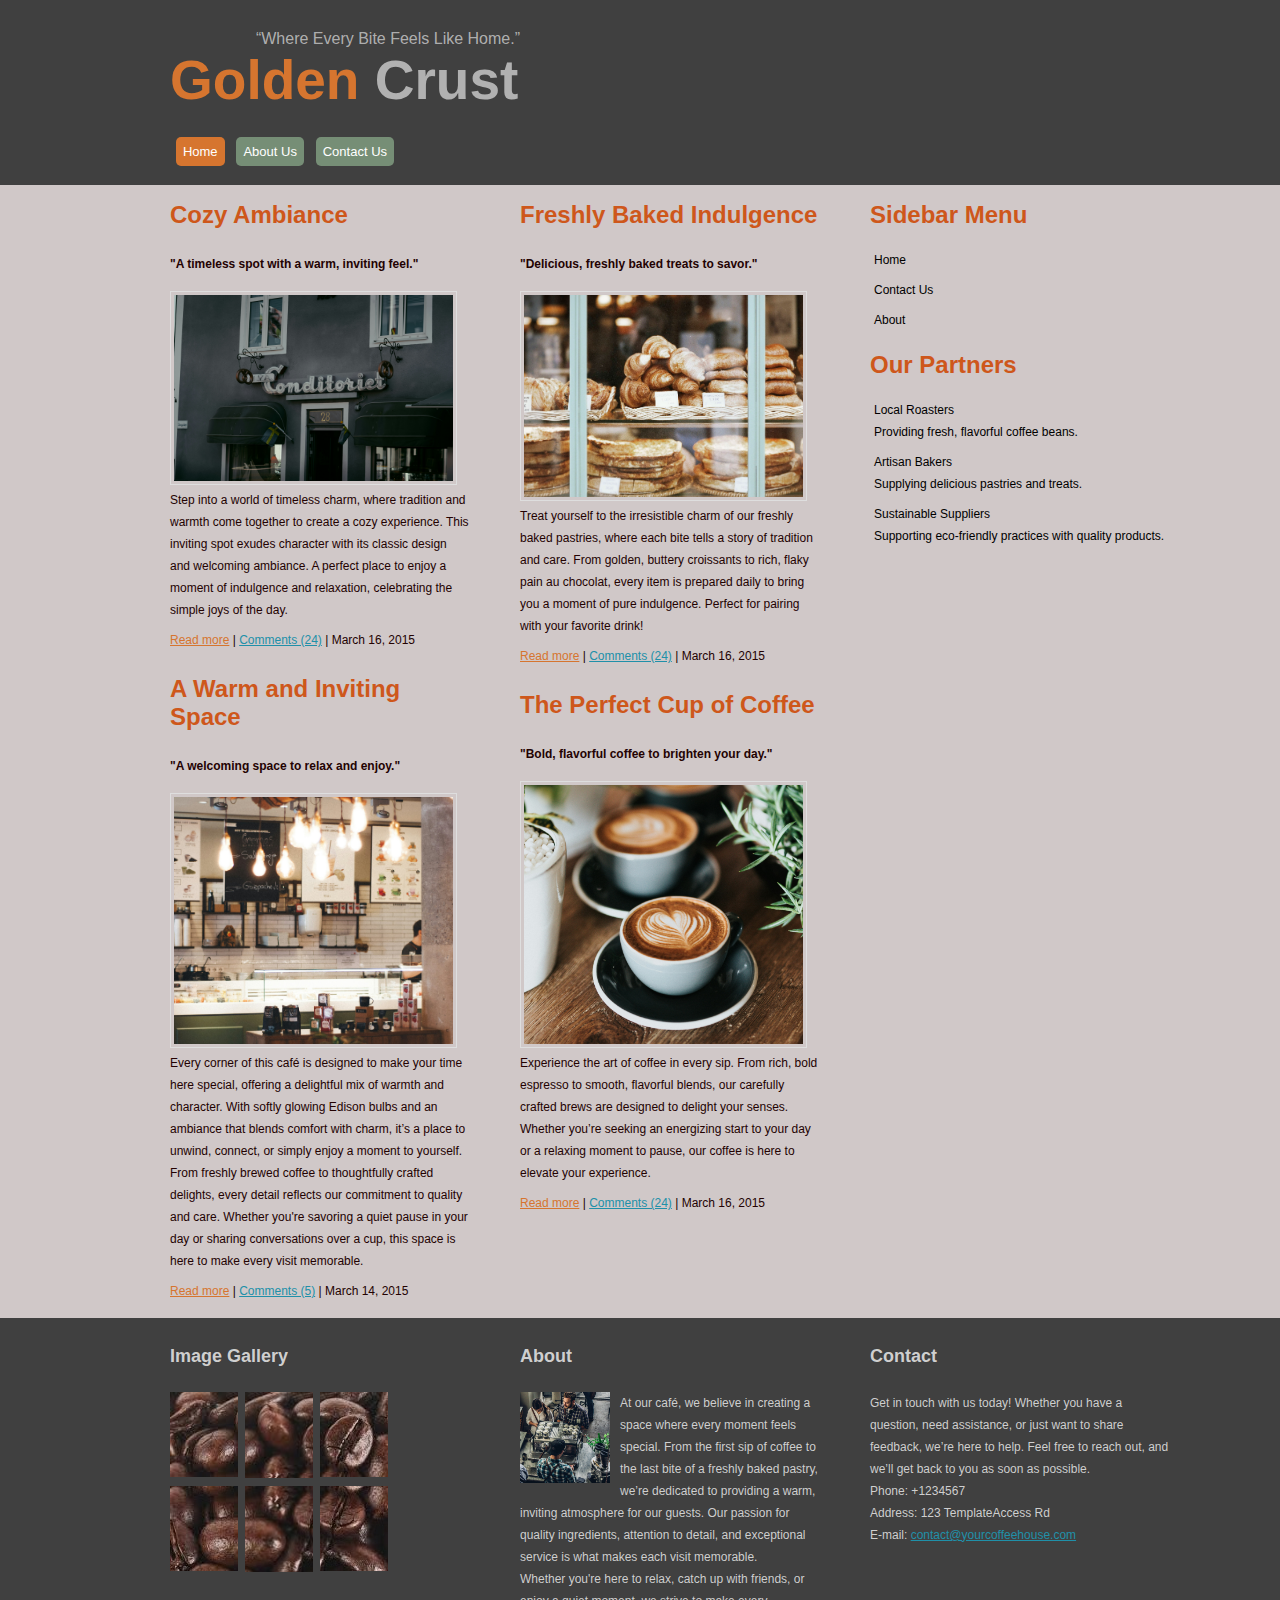
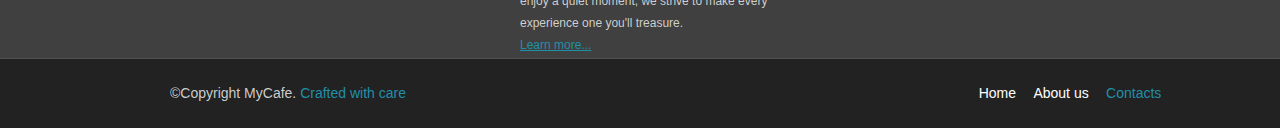
<file: index.html>
<!DOCTYPE html>
<html lang="en">
  <head>
    <meta charset="UTF-8" />
    <meta name="viewport" content="width=device-width, initial-scale=1.0" />
    <meta name="description" content="A practice website built with HTML and CSS.">

    <link rel="stylesheet" href="./src/css/index.css" />
    <title>Home</title>
  </head>
  <body>
    <header class="header-container">
      <div>
        <div>
          <p>“Where Every Bite Feels Like Home.”</p>
          <h1><span class="first-word">Golden</span> Crust</h1>
          <nav class="header-nav">
            <ul>
              <li><a class="nav-home" href="./index.html">Home</a></li>
              <li><a href="./src/html/about.html">About Us</a></li>
              <li><a href="./src/html/contact.html">Contact Us</a></li>
            </ul>
          </nav>
        </div>
      </div>
    </header>

    <main class="main-container">
      <div>
        <div class="container container-one">
          <div>
            <h2>Cozy Ambiance</h2>
            <p class="title">"A timeless spot with a warm, inviting feel."</p>
            <img
              src="./src/images/robin-edqvist-qjjn3s6J67k-unsplash.jpg"
              alt=""
            />

            <p>
              Step into a world of timeless charm, where tradition and warmth
              come together to create a cozy experience. This inviting spot
              exudes character with its classic design and welcoming ambiance. A
              perfect place to enjoy a moment of indulgence and relaxation,
              celebrating the simple joys of the day.
            </p>

            <p class="read-more">
              <a href="#" class="link-orange">Read more</a> |
              <a class="link-green" href="#">Comments (24)</a> | March 16, 2015
            </p>
          </div>
          <div>
            <h2 id="warm">A Warm and Inviting Space</h2>
            <p class="title">"A welcoming space to relax and enjoy."</p>
            <img
              src="./src/images/clifford-VobvKmG-StA-unsplash (1).jpg"
              alt=""
            />
            <p>
              Every corner of this café is designed to make your time here
              special, offering a delightful mix of warmth and character. With
              softly glowing Edison bulbs and an ambiance that blends comfort
              with charm, it’s a place to unwind, connect, or simply enjoy a
              moment to yourself. From freshly brewed coffee to thoughtfully
              crafted delights, every detail reflects our commitment to quality
              and care. Whether you're savoring a quiet pause in your day or
              sharing conversations over a cup, this space is here to make every
              visit memorable.
            </p>

            <p class="read-more">
              <a href="#" class="link-orange">Read more</a> |
              <a class="link-green" href="#">Comments (5)</a> | March 14, 2015
            </p>
          </div>
        </div>

        <div class="container container-two">
          <div>
            <h2>Freshly Baked Indulgence</h2>
            <p class="title">"Delicious, freshly baked treats to savor."</p>

            <img
              src="./src/images/siebe-warmoeskerken-R3iAcQxylmE-unsplash (1).jpg"
              alt=""
            />
            <p>
              Treat yourself to the irresistible charm of our freshly baked
              pastries, where each bite tells a story of tradition and care.
              From golden, buttery croissants to rich, flaky pain au chocolat,
              every item is prepared daily to bring you a moment of pure
              indulgence. Perfect for pairing with your favorite drink!
            </p>
            <p class="read-more">
              <a href="#" class="link-orange">Read more</a> |
              <a class="link-green" href="#">Comments (24)</a> | March 16, 2015
            </p>
          </div>
          <div>
            <h2>The Perfect Cup of Coffee</h2>
            <p class="title">"Bold, flavorful coffee to brighten your day."</p>
            <img
              src="./src/images/nathan-dumlao-zUNs99PGDg0-unsplash (2).jpg"
              alt=""
            />
            <p>
              Experience the art of coffee in every sip. From rich, bold
              espresso to smooth, flavorful blends, our carefully crafted brews
              are designed to delight your senses. Whether you’re seeking an
              energizing start to your day or a relaxing moment to pause, our
              coffee is here to elevate your experience.
            </p>

            <p class="read-more">
              <a href="#" class="link-orange">Read more</a> |
              <a class="link-green" href="#">Comments (24)</a> | March 16, 2015
            </p>
          </div>
        </div>

        <div class="container container-three">
          <div>
            <h2>Sidebar Menu</h2>
            <ul>
              <li><a href="./index.html">Home</a></li>
              <li><a href="./src/html/contact.html">Contact Us</a></li>
              <li><a href="./src/html/about.html">About</a></li>
            </ul>
          </div>
          <div>
            <h2>Our Partners</h2>
            <ul>
              <li>
                <a href="#">Local Roasters</a>
                <p>Providing fresh, flavorful coffee beans.</p>
              </li>
              <li>
                <a href="#">Artisan Bakers</a>
                <p>Supplying delicious pastries and treats.</p>
              </li>
              <li>
                <a href="#">Sustainable Suppliers</a>
                <p>Supporting eco-friendly practices with quality products.</p>
              </li>
            </ul>
          </div>
        </div>
      </div>
    </main>
    <div class="second-content">
      <div class="second-content-inner">
        <div class="image-gallery">
          <h2>Image Gallery</h2>
          <div class="grid-container">
            <div class="grid-iteam-one">
              <img
                src="./src/images/row-1-column-1.jpg"
                alt="image image-gallery one"
              />
            </div>
            <div class="grid-iteam-two">
              <img
                src="./src/images/row-1-column-2.jpg"
                alt="image image-gallery two"
              />
            </div>
            <div class="grid-iteam-three">
              <img
                src="./src/images/row-1-column-3.jpg"
                alt="image image-gallery three"
              />
            </div>
            <div class="grid-iteam-four">
              <img
                src="./src/images/row-2-column-1.jpg"
                alt="image image-gallery four"
              />
            </div>
            <div class="grid-iteam-five five">
              <img
                src="./src/images/row-2-column-2.jpg"
                alt="image-gallery five"
              />
            </div>
            <div class="grid-iteam-six">
              <img
                src="./src/images/row-2-column-3.jpg"
                alt="image-gallery six"
              />
            </div>
          </div>
        </div>

        <div class="about">
          <h2>About</h2>
          <img
            src="./src/images/joshua-rodriguez-f7zm5TDOi4g-unsplash (1).jpg"
            width="100"
            alt=""
          />
          <p>
            At our café, we believe in creating a space where every moment feels
            special. From the first sip of coffee to the last bite of a freshly
            baked pastry, we’re dedicated to providing a warm, inviting
            atmosphere for our guests. Our passion for quality ingredients,
            attention to detail, and exceptional service is what makes each
            visit memorable.
          </p>
          <p>
            Whether you're here to relax, catch up with friends, or enjoy a
            quiet moment, we strive to make every experience one you'll
            treasure.
          </p>
          <a href="#" class="link-green">Learn more...</a>
        </div>

        <div class="contact">
          <h2>Contact</h2>
          <p>
            Get in touch with us today! Whether you have a question, need
            assistance, or just want to share feedback, we’re here to help. Feel
            free to reach out, and we’ll get back to you as soon as possible.
          </p>
          <p>Phone: +1234567</p>
          <p>Address: 123 TemplateAccess Rd</p>
          <p>
            E-mail:
            <a href="#" class="link-green">contact@yourcoffeehouse.com</a>
          </p>
        </div>
      </div>
    </div>
    <footer>
      <div class="footer-contanier">
        <div>&copy;Copyright MyCafe. <span class="slogen">Crafted with care</span> </div>
        <div>
          <nav class="footer-nav">
            <ul>
              <li><a href="./index.html">Home</a></li>
              <li><a href="./src/html/about.html">About us</a></li>
              <li>
                <a href="./src/html/contact.html" class="footer-contact"
                  >Contacts</a
                >
              </li>
            </ul>
          </nav>
        </div>
      </div>
    </footer>
  </body>
</html>
</file>
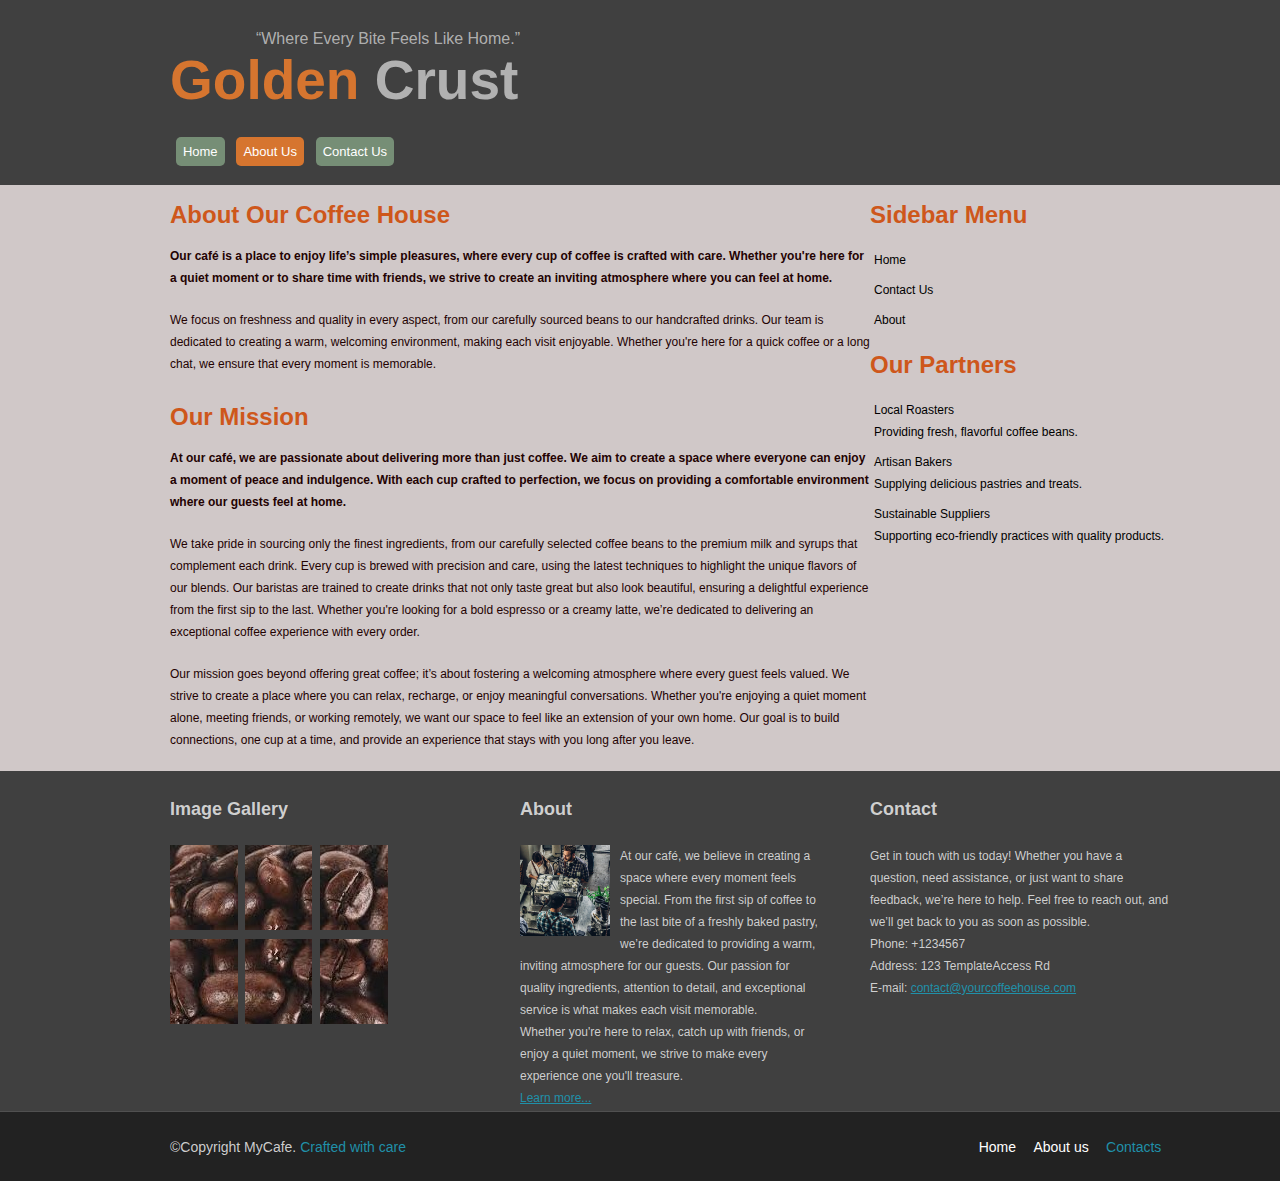
<file: src/html/about.html>
<!DOCTYPE html>
<html lang="en">
  <head>
    <meta charset="UTF-8" />
    <meta name="viewport" content="width=device-width, initial-scale=1.0" />
    <title>About Us</title>
    <link rel="stylesheet" href="../css/about.css" />
  </head>
  <body>
    <header class="header-container">
      <div>
        <div>
          <p>“Where Every Bite Feels Like Home.”</p>
          <h1><span class="first-word">Golden</span> Crust</h1>
          <nav class="header-nav">
            <ul>
              <li><a href="../../index.html">Home</a></li>
              <li><a class="nav-home" href="./about.html">About Us</a></li>
              <li><a href="./contact.html">Contact Us</a></li>
            </ul>
          </nav>
        </div>
      </div>
    </header>

    <main class="main-container">
      <div>
        <div class="container">
          <div class="container-one">
            <div>
              <h2>About Our Coffee House</h2>
              <p class="bold-paragraph">
                Our café is a place to enjoy life’s simple pleasures, where
                every cup of coffee is crafted with care. Whether you're here
                for a quiet moment or to share time with friends, we strive to
                create an inviting atmosphere where you can feel at home.
              </p>
              <p>
                We focus on freshness and quality in every aspect, from our
                carefully sourced beans to our handcrafted drinks. Our team is
                dedicated to creating a warm, welcoming environment, making each
                visit enjoyable. Whether you're here for a quick coffee or a
                long chat, we ensure that every moment is memorable.
              </p>
            </div>
            <div>
              <h2>Our Mission</h2>
              <p class="bold-paragraph">
                At our café, we are passionate about delivering more than just
                coffee. We aim to create a space where everyone can enjoy a
                moment of peace and indulgence. With each cup crafted to
                perfection, we focus on providing a comfortable environment
                where our guests feel at home.
              </p>
              <p>
                We take pride in sourcing only the finest ingredients, from our
                carefully selected coffee beans to the premium milk and syrups
                that complement each drink. Every cup is brewed with precision
                and care, using the latest techniques to highlight the unique
                flavors of our blends. Our baristas are trained to create drinks
                that not only taste great but also look beautiful, ensuring a
                delightful experience from the first sip to the last. Whether
                you're looking for a bold espresso or a creamy latte, we’re
                dedicated to delivering an exceptional coffee experience with
                every order.
              </p>
              <p>
                Our mission goes beyond offering great coffee; it’s about
                fostering a welcoming atmosphere where every guest feels valued.
                We strive to create a place where you can relax, recharge, or
                enjoy meaningful conversations. Whether you're enjoying a quiet
                moment alone, meeting friends, or working remotely, we want our
                space to feel like an extension of your own home. Our goal is to
                build connections, one cup at a time, and provide an experience
                that stays with you long after you leave.
              </p>
            </div>
          </div>

          <div class="container-two">
            <div>
              <h2>Sidebar Menu</h2>
              <ul>
                <li><a href="../../index.html">Home</a></li>
                <li><a href="./contact.html">Contact Us</a></li>
                <li><a href="./about.html">About</a></li>
              </ul>
            </div>
            <div class="section-two">
              <h2>Our Partners</h2>
              <ul>
                <li>
                  <a href="#">Local Roasters</a>
                  <p>Providing fresh, flavorful coffee beans.</p>
                </li>
                <li>
                  <a href="#">Artisan Bakers</a>
                  <p>Supplying delicious pastries and treats.</p>
                </li>
                <li>
                  <a href="#">Sustainable Suppliers</a>
                  <p>
                    Supporting eco-friendly practices with quality products.
                  </p>
                </li>
              </ul>
            </div>
          </div>
        </div>
      </div>
    </main>
    <div class="second-content">
      <div class="second-content-inner">
        <div class="image-gallery">
          <h2>Image Gallery</h2>
          <div class="grid-container">
            <div class="grid-iteam-one">
              <img
                src="../images/row-1-column-1.jpg"
                alt="image image-gallery one"
              />
            </div>
            <div class="grid-iteam-two">
              <img
                src="../images/row-1-column-2.jpg"
                alt="image image-gallery two"
              />
            </div>
            <div class="grid-iteam-three">
              <img
                src="../images/row-1-column-3.jpg"
                alt="image image-gallery three"
              />
            </div>
            <div class="grid-iteam-four">
              <img
                src="../images/row-2-column-1.jpg"
                alt="image image-gallery four"
              />
            </div>
            <div class="grid-iteam-five five">
              <img
                src="../images/row-2-column-2.jpg"
                alt="image-gallery five"
              />
            </div>
            <div class="grid-iteam-six">
              <img src="../images/row-2-column-3.jpg" alt="image-gallery six" />
            </div>
          </div>
        </div>

        <div class="about">
          <h2>About</h2>
          <img
            src="../images/joshua-rodriguez-f7zm5TDOi4g-unsplash (1).jpg"
            width="100"
            alt=""
          />
          <p>
            At our café, we believe in creating a space where every moment feels
            special. From the first sip of coffee to the last bite of a freshly
            baked pastry, we’re dedicated to providing a warm, inviting
            atmosphere for our guests. Our passion for quality ingredients,
            attention to detail, and exceptional service is what makes each
            visit memorable.
          </p>
          <p>
            Whether you're here to relax, catch up with friends, or enjoy a
            quiet moment, we strive to make every experience one you'll
            treasure.
          </p>
          <a href="#" class="link-green">Learn more...</a>
        </div>

        <div class="contact">
          <h2>Contact</h2>
          <p>
            Get in touch with us today! Whether you have a question, need
            assistance, or just want to share feedback, we’re here to help. Feel
            free to reach out, and we’ll get back to you as soon as possible.
          </p>
          <p>Phone: +1234567</p>
          <p>Address: 123 TemplateAccess Rd</p>
          <p>
            E-mail:
            <a href="#" class="link-green">contact@yourcoffeehouse.com</a>
          </p>
        </div>
      </div>
    </div>

    <footer>
      <div class="footer-contanier">
        <div>
          &copy;Copyright MyCafe. <span class="slogen">Crafted with care</span>
        </div>

        <div>
          <nav class="footer-nav">
            <ul>
              <li><a href="../../index.html">Home</a></li>
              <li><a href="./about.html">About us</a></li>
              <li>
                <a href="./contact.html" class="footer-contact">Contacts</a>
              </li>
            </ul>
          </nav>
        </div>
      </div>
    </footer>
  </body>
</html>
</file>
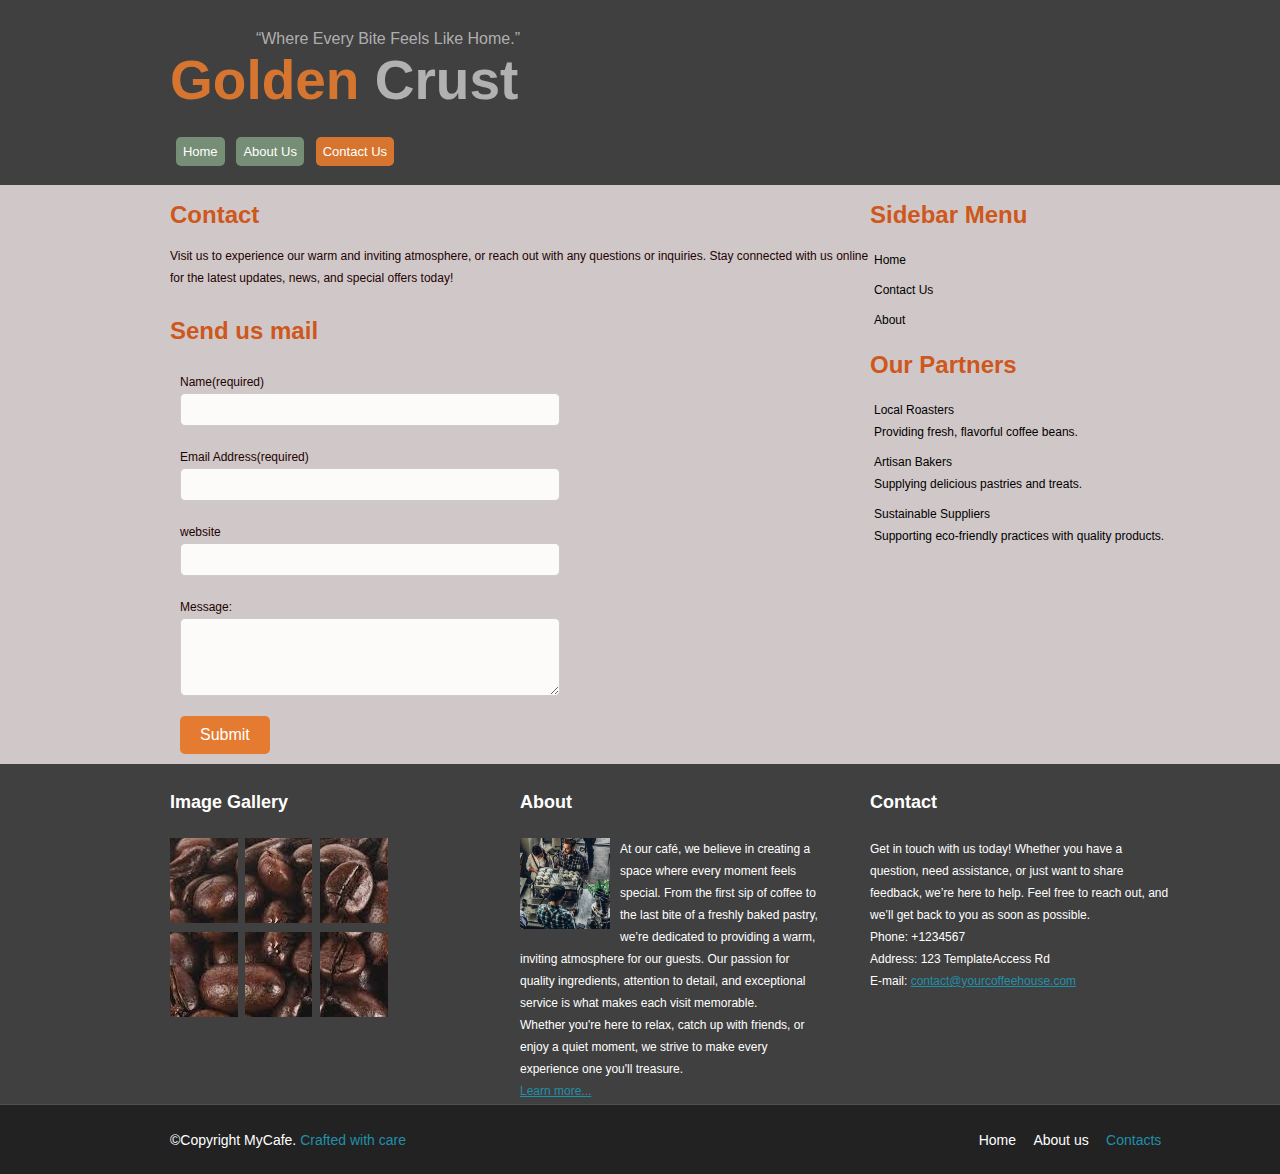
<file: src/html/contact.html>
<!DOCTYPE html>
<html lang="en">
  <head>
    <meta charset="UTF-8" />
    <meta name="viewport" content="width=device-width, initial-scale=1.0" />
    <title>Contact Us</title>
    <link rel="stylesheet" href="../css/contact.css" />
  </head>
  <body>
    <header class="header-container">
      <div>
        <div>
          <p>“Where Every Bite Feels Like Home.”</p>
          <h1><span class="first-word">Golden</span> Crust</h1>
          <nav class="header-nav">
            <ul>
              <li><a href="../../index.html">Home</a></li>
              <li><a href="./about.html">About Us</a></li>
              <li><a class="nav-home" href="./contact.html">Contact Us</a></li>
            </ul>
          </nav>
        </div>
      </div>
    </header>
    <main class="main-container">
      <div>
        <div class="container">
          <div class="container-one">
            <h2>Contact</h2>
            <p>
              Visit us to experience our warm and inviting atmosphere, or reach
              out with any questions or inquiries. Stay connected with us online
              for the latest updates, news, and special offers today!
            </p>

            <form>
              <h2>Send us mail</h2>
              <div>
                <label for="name">Name(required)</label>
                <input type="text" id="name" />
              </div>
              <div>
                <label for="email">Email Address(required)</label>
                <input type="text" id="email" />
              </div>
              <div>
                <label for="website">website</label>
                <input type="text" id="website" />
              </div>
              <div>
                <label for="message">Message:</label>
                <textarea name="message" id="message" rows="4"></textarea>
              </div>
              <div>
                <button type="submit" class="submit-btn">Submit</button>
              </div>
            </form>
          </div>
          <div class="container-two">
            <div>
              <h2>Sidebar Menu</h2>
              <ul>
                <li><a href="../../index.html">Home</a></li>
                <li><a href="./contact.html">Contact Us</a></li>
                <li><a href="./about.html">About</a></li>
              </ul>
            </div>
            <div class="section-two">
              <h2>Our Partners</h2>
              <ul>
                <li>
                  <a href="#">Local Roasters</a>
                  <p>Providing fresh, flavorful coffee beans.</p>
                </li>
                <li>
                  <a href="#">Artisan Bakers</a>
                  <p>Supplying delicious pastries and treats.</p>
                </li>
                <li>
                  <a href="#">Sustainable Suppliers</a>
                  <p>
                    Supporting eco-friendly practices with quality products.
                  </p>
                </li>
              </ul>
            </div>
          </div>
        </div>
      </div>
    </main>

    <div class="second-content">
      <div class="second-content-inner">
        <div class="image-gallery">
          <h2>Image Gallery</h2>
          <div class="grid-container">
            <div class="grid-iteam-one">
              <img
                src="../images/row-1-column-1.jpg"
                alt="image image-gallery one"
              />
            </div>
            <div class="grid-iteam-two">
              <img
                src="../images/row-1-column-2.jpg"
                alt="image image-gallery two"
              />
            </div>
            <div class="grid-iteam-three">
              <img
                src="../images/row-1-column-3.jpg"
                alt="image image-gallery three"
              />
            </div>
            <div class="grid-iteam-four">
              <img
                src="../images/row-2-column-1.jpg"
                alt="image image-gallery four"
              />
            </div>
            <div class="grid-iteam-five five">
              <img
                src="../images/row-2-column-2.jpg"
                alt="image-gallery five"
              />
            </div>
            <div class="grid-iteam-six">
              <img src="../images/row-2-column-3.jpg" alt="image-gallery six" />
            </div>
          </div>
        </div>

        <div class="about">
          <h2>About</h2>
          <img
            src="../images/joshua-rodriguez-f7zm5TDOi4g-unsplash (1).jpg"
            alt=""
            width="100"
          />
          <p>
            At our café, we believe in creating a space where every moment feels
            special. From the first sip of coffee to the last bite of a freshly
            baked pastry, we’re dedicated to providing a warm, inviting
            atmosphere for our guests. Our passion for quality ingredients,
            attention to detail, and exceptional service is what makes each
            visit memorable.
          </p>
          <p>
            Whether you're here to relax, catch up with friends, or enjoy a
            quiet moment, we strive to make every experience one you'll
            treasure.
          </p>
          <a href="#" class="link-green">Learn more...</a>
        </div>

        <div class="contact">
          <h2>Contact</h2>
          <p>
            Get in touch with us today! Whether you have a question, need
            assistance, or just want to share feedback, we’re here to help. Feel
            free to reach out, and we’ll get back to you as soon as possible.
          </p>
          <p>Phone: +1234567</p>
          <p>Address: 123 TemplateAccess Rd</p>
          <p>
            E-mail:
            <a href="#" class="link-green">contact@yourcoffeehouse.com</a>
          </p>
        </div>
      </div>
    </div>
    <footer>
      <div class="footer-contanier">
        <div>
          &copy;Copyright MyCafe. <span class="slogen">Crafted with care</span>
        </div>
        <div>
          <nav class="footer-nav">
            <ul>
              <li><a href="../../index.html">Home</a></li>
              <li><a href="./about.html">About us</a></li>
              <li>
                <a href="./contact.html" class="footer-contact">Contacts</a>
              </li>
            </ul>
          </nav>
        </div>
      </div>
    </footer>
  </body>
</html>
</file>
<file: src/css/index.css>
* {
  margin: 0;
  padding: 0;
  box-sizing: border-box;
  font-family: Arial, Helvetica, sans-serif;
  flex-wrap: wrap;
}
ul {
  list-style: none;
}

header {
  background: #404040;
  color: #d9d9d9bd;
  width: 100%;
  height: 185px;
  display: flex;
  justify-content: center;
  align-items: center;
}
header > div {
  width: 1000px;
  margin-top: 25px;
  margin-left: 60px;
  display: flex;
  flex-direction: column;
}
header > div > div {
  width: 400px;
}
.header-nav {
  max-width: 230px;
}

.header-container p {
  text-align: end;
  margin-right: 50px;
}
.header-container h1 {
  font-size: 55px;
}
.first-word {
  color: #d6752f;
}
.header-container ul {
  margin-top: 30px;
  margin-bottom: 20px;
  height: 100%;
  list-style: none;
  display: flex;
  justify-content: space-around;
  align-items: center;
}
.header-container li a {
  text-decoration: none;
  color: white;
  padding: 7px;
  background-color: #768e76;
  border-radius: 5px;
  font-size: 13px;
  transition: background-color 0.3s ease;
}

.header-container li a:hover {
  background-color: #d6752f;
}
.header-container li .nav-home {
  background-color: #d6752f;
}



main {
  width: 100%;
  display: flex;
  justify-content: center;
  align-items: center;
  background: #d0c8c8;
  color: rgb(35, 2, 2);
}

.main-container > div {
  width: 1000px;
  margin-left: 60px;
  display: flex;
  justify-content: space-between;
}
.main-container > div > div {
  width: 300px;
}
.container h2 {
  color: #ce571b;
  padding: 8px 0;
  margin: 8px 0;
}
.main-container .title {
  font-weight: bold;
  padding: 8px 0;
  margin: 8px 0;
}
.container-one img {
  width: 287px;
  border: 1px solid #dedede;
  padding: 3px;
}
.container-two img {
  width: 287px;
  border: 1px solid #dedede;
  padding: 3px;
}
.link-green {
  color: #2090a9;
  text-decoration: underline;
}
.link-orange {
  color: #d6752f;
  text-decoration: underline;
}

.container p {
  font-size: 12px;
  line-height: 22px;
}
.read-more {
  margin: 8px 0;
  padding-bottom: 8px;
}
.container-three li {
  font-size: 12px;
  line-height: 22px;
  padding: 4px;
}
.container-three a,
li {
  text-decoration: none;
  color: rgb(0, 0, 0);
}
.container-three a:hover {
  text-decoration: underline;
  color: #2090a9;
}
.second-content {
  height: 340px;
  width: 100%;
  display: flex;
  justify-content: center;
  align-items: center;
  background: #404040;
  color: #d9d9d9f1;
}

.second-content-inner {
  width: 1000px;
  margin-left: 60px;
  display: flex;
  justify-content: space-between;
  font-size: 12px;
  line-height: 22px;
}
.grid-container {
  width: 300px;
  display: grid;
  grid-template-columns: 68px 68px 68px;
  gap: 7px;
  grid-template-rows: 87px 87px;
}
.grid-container img {
  width: 68px;
 
}
.second-content h2 {
  margin: 25px 0px;
}
.about,
.contact {
  width: 300px;
}
.about img {
  float: left;
  padding: 0 10px 3px 0;
}
footer {
  height: 70px;
  width: 100%;
  display: flex;
  justify-content: center;
  align-items: center;
  background: #222222;
  color: #d9d9d9f1;
  font-size: 14px;
  border-top: 1px solid #505050;
}

.footer-contanier {
  width: 1000px;
  margin-left: 60px;
  display: flex;
  justify-content: space-between;
}
.footer-contanier ul {
  display: flex;
  justify-content: space-around;
  width: 200px;
}
.footer-contanier a {
  text-decoration: none;
  color: white;
}
.footer-contanier a:hover {
  text-decoration: underline;
  color: #2090a9;
}
.footer-nav .footer-contact {
  color: #2090a9;
}
span.slogen{
  color: #2090a9;
}
@media (max-width: 959px) {
  .second-content {
    height: 850px;
  }
}
</file>
<file: src/css/about.css>
* {
  margin: 0;
  padding: 0;
  box-sizing: border-box;
  font-family: Arial, Helvetica, sans-serif;
  flex-wrap: wrap;
}
ul {
  list-style: none;
}

header {
  background: #404040;
  color: #d9d9d9bd;
  width: 100%;
  height: 185px;
  display: flex;
  justify-content: center;
  align-items: center;
}
header > div {
  width: 1000px;
  margin-top: 25px;
  margin-left: 60px;
  display: flex;
  flex-direction: column;
}
header > div > div {
  width: 400px;
}
.header-nav {
  max-width: 230px;
}

.header-container p {
  text-align: end;
  margin-right: 50px;
}
.header-container h1 {
  font-size: 55px;
}
.first-word {
  color: #d6752f;
}
.header-container ul {
  margin-top: 30px;
  margin-bottom: 20px;
  height: 100%;
  list-style: none;
  display: flex;
  justify-content: space-around;
  align-items: center;
}
.header-container li a {
  text-decoration: none;
  color: white;
  padding: 7px;
  border-radius: 5px;
  font-size: 13px;
  transition: background-color 0.3s ease;
}
.header-container li a {
  text-decoration: none;
  color: white;
  padding: 7px;
  background-color: #768e76;
  border-radius: 5px;
  font-size: 13px;
  transition: background-color 0.3s ease;
}
.header-container li a:hover {
  background-color: #d6752f;
}
.header-container li .nav-home {
  background-color: #d6752f;
}
footer {
  height: 70px;
  width: 100%;
  display: flex;
  justify-content: center;
  align-items: center;
  font-size: 14px;
  border-top: 1px solid #505050;
  color: #d9d9d9f1;
  background: #222222;
}

.footer-contanier {
  width: 1000px;
  margin-left: 60px;
  display: flex;
  justify-content: space-between;
}
.footer-contanier ul {
  display: flex;
  justify-content: space-around;
  width: 200px;
}
.footer-contanier a {
  text-decoration: none;
  color: white;
}
.footer-contanier a:hover {
  text-decoration: underline;
  color: #2090a9;
}
span.slogen{
  color: #2090a9;
}

main {
  width: 100%;
  display: flex;
  justify-content: center;
  align-items: center;
  background: #d0c8c8;
  color: rgb(35, 2, 2);
}
.main-container > div {
  width: 1000px;
  margin-left: 60px;
  display: flex;
  justify-content: space-between;
}

.container {
  width: 100%;
  display: flex;
}
.container h2 {
  color: #ce571b;
  padding: 8px 0;
  margin: 8px 0;
}
.main-container .title {
  font-weight: bold;
  padding: 8px 0;
  margin: 8px 0;
}
.container p {
  margin-bottom: 20px;
  font-size: 12px;
  line-height: 22px;
}
.bold-paragraph {
  font-weight: bold;
}
.link-green {
  color: #2090a9;
}

.container-one {
  max-width: 700px;
}
.container p {
  font-size: 12px;
  line-height: 22px;
}
.read-more {
  margin: 8px 0;
  padding-bottom: 8px;
}
.container-two li {
  font-size: 12px;
  line-height: 22px;
  padding: 4px;
}
.container-two a,
li {
  text-decoration: none;
  color: rgb(0, 0, 0);
}
.container-two a:hover {
  text-decoration: underline;
  color: #2090a9;
}
.container-two .section-two p {
  margin: 0px;
}
.second-content {
  height: 340px;
  width: 100%;
  display: flex;
  justify-content: center;
  align-items: center;
  background: #404040;
  color: #d9d9d9f1;
}
.second-content-inner {
  width: 1000px;
  margin-left: 60px;
  display: flex;
  justify-content: space-between;
  font-size: 12px;
  line-height: 22px;
}
.grid-container {
  width: 300px;
  display: grid;
  grid-template-columns: 68px 68px 68px;
  gap: 7px;
  grid-template-rows: 87px 87px;
}
.second-content h2 {
  margin: 25px 0;
}
.about,
.contact {
  width: 300px;
}
.about img {
  float: left;
  padding: 0 10px 3px 0;
}
.footer-nav .footer-contact {
  color: #2090a9;
}
@media (max-width: 959px) {
  .second-content {
    height: 850px;
  }
}
</file>
<file: src/css/contact.css>
* {
  margin: 0;
  padding: 0;
  box-sizing: border-box;
  font-family: Arial, Helvetica, sans-serif;
  flex-wrap: wrap;
}
ul {
  list-style: none;
}

header {
    background: #404040;
  color: #d9d9d9bd;
  width: 100%;
  height: 185px;
  display: flex;
  justify-content: center;
  align-items: center;
}
header > div {
  width: 1000px;
  margin-top: 25px;
  margin-left: 60px;
  display: flex;
  flex-direction: column;
}
header > div > div {
  width: 400px;
}
.header-nav {
  max-width: 230px;
}

.header-container p {
  text-align: end;
  margin-right: 50px;
}
.header-container h1 {
  font-size: 55px;
}
.first-word {
  color: #d6752f;
}
.header-container ul {
  margin-top: 30px;
  margin-bottom: 20px;
  height: 100%;
  list-style: none;
  display: flex;
  justify-content: space-around;
  align-items: center;
}
.header-container li a {
  text-decoration: none;
  color: white;
  padding: 7px;
  background-color: #768e76;
  border-radius: 5px;
  font-size: 13px;
  transition: background-color 0.3s ease;
}
.header-container li a:hover {
  background-color: #d6752f;
}
.header-container li .nav-home {
  background-color: #d6752f;
}
main {
  width: 100%;
  display: flex;
  justify-content: center;
  align-items: center;
  background: #d0c8c8;
  color: rgb(35, 2, 2);
}
.main-container > div {
  width: 1000px;
  margin-left: 60px;
  display: flex;
  justify-content: space-between;
}
.container {
  width: 100%;
  display: flex;
}
.container h2 {
  color: #ce571b;
  padding: 8px 0;
  margin: 8px 0;
}
.main-container .title {
  font-weight: bold;
  padding: 8px 0;
  margin: 8px 0;
}
.container p {
  margin-bottom: 20px;
  font-size: 12px;
  line-height: 22px;
}
.container-one {
  max-width: 700px;
}
form label {
  font-size: 12px;
  line-height: 22px;
  display: block;
}
form > div {
  width: 400px;
  padding: 10px;
}
input,
textarea {
  display: block;
  width: 100%;
  padding: 8px;
  border: 1px solid #ccc;
  border-radius: 5px;
  background: #fdfafa;

}

.link-green {
  color: #2090a9;

}
.container-two li {
  font-size: 12px;
  line-height: 22px;
  padding: 4px;
}
.container-two a,
li {
  text-decoration: none;
  color: rgb(0, 0, 0);

}
.container-two a:hover {
  text-decoration: underline;
  color: #2090a9;

}
.container-two .section-two p {
  margin: 0px;
}
.second-content {
  height: 340px;
  width: 100%;
  display: flex;
  justify-content: center;
  align-items: center;
  background:#404040;
  color: white;
}
.second-content-inner {
  width: 1000px;
  margin-left: 60px;
  display: flex;
  justify-content: space-between;
  font-size: 12px;
  line-height: 22px;
}
.grid-container {
  width: 300px;
  display: grid;
  grid-template-columns: 68px 68px 68px;
  gap: 7px;
  grid-template-rows: 87px 87px;
}
.second-content h2 {
  margin: 25px 0;
}
.about,
.contact {
  width: 300px;
}
.about img {
  float: left;
  padding: 0 10px 3px 0;
}
footer {
  height: 70px;
  width: 100%;
  display: flex;
  justify-content: center;
  align-items: center;
  background: #222222;
  color: white;
  font-size: 14px;
  border-top: 1px solid #505050;
}

.footer-contanier {
  width: 1000px;
  margin-left: 60px;
  display: flex;
  justify-content: space-between;
}
.footer-contanier ul {
  display: flex;
  justify-content: space-around;
  width: 200px;
}
.footer-contanier a {
  text-decoration: none;
  color: white;
}
.footer-contanier a:hover {
  text-decoration: underline;
  color: #2090a9;
}

.submit-btn {
  background-color: #e66f1ae0;
  color: white;
  font-size: 16px;
  padding: 10px 20px;
  border: none;
  border-radius: 5px;
  cursor: pointer;
}

.submit-btn:hover {
  background-color: #e66f1a;
}
.footer-nav .footer-contact{
    color: #2090a9;

}
span.slogen{
  color: #2090a9;
}

@media (max-width: 959px) {
  .second-content {
    height: 850px;
  }
}
</file>
